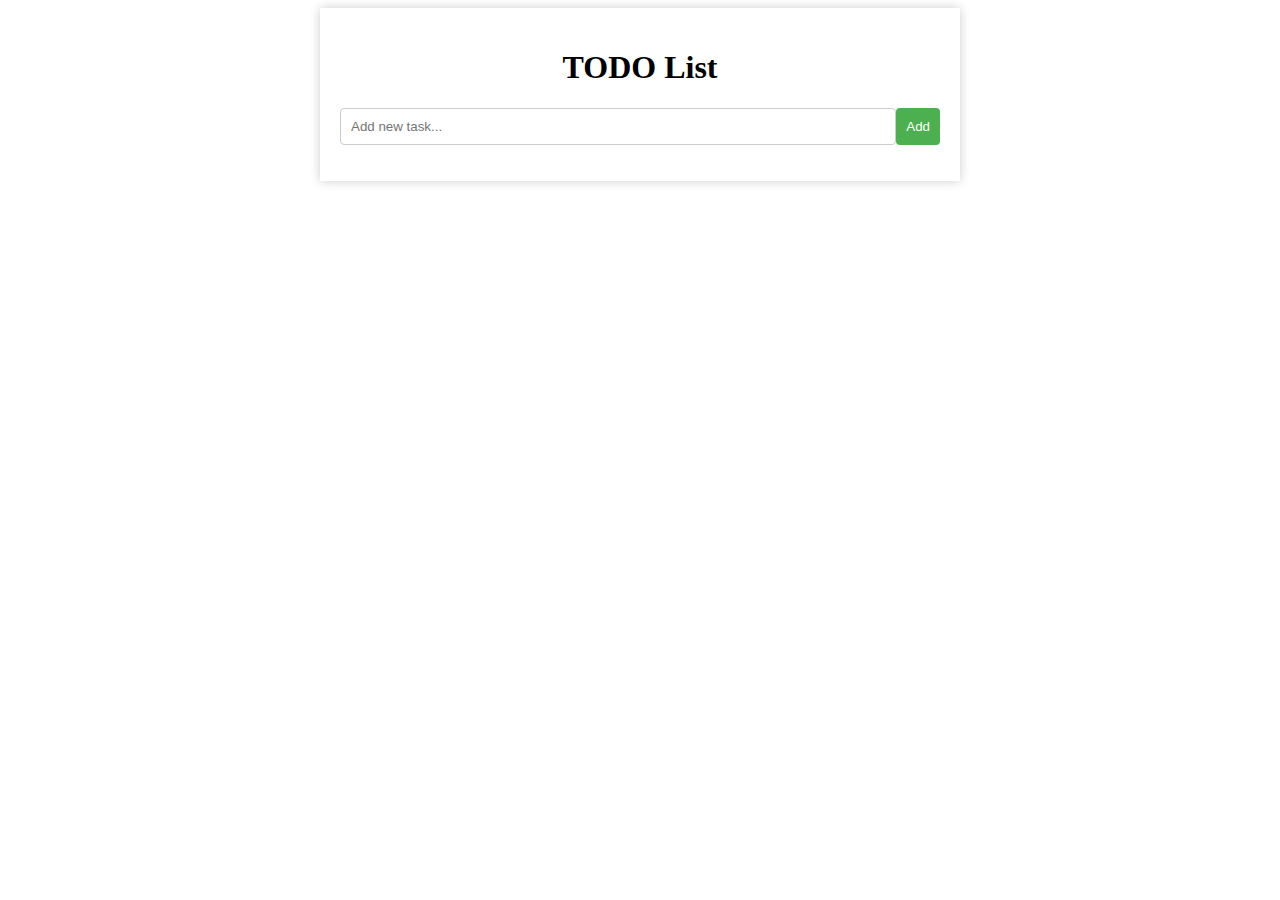
<file: index.html>
<!DOCTYPE html>
<html lang="en">

<head>
    <meta charset="UTF-8">
    <title>TODO List</title>
    <link rel="stylesheet" type="text/css" href="style.css">
</head>

<body>
    <div class="wrapper">
        <h1>TODO List</h1>
        <form>
            <input type="text" id="new-task" placeholder="Add new task...">
            <button type="submit" id="add-task-btn">Add</button>
        </form>
        <ul id="task-list">
        </ul>
    </div>
    <script src="app.js"></script>
</body>

</html>

<!-- 
    '<!DOCTYPE html>'
This is the doctype declaration. It specifies the version of HTML that the page is written in, in this case HTML5.

    '<html lang="en">'
This is the opening tag for the HTML document. The lang attribute is used to specify the language of the document, in 
this case English.

    '<head>'
This is the opening tag for the head section of the HTML document. The head section contains metadata about the document, 
such as the title and external resources like stylesheets and scripts.

    '<meta charset="UTF-8">'
This meta tag specifies the character encoding used in the document, in this case UTF-8. This is important for ensuring that 
special characters and other non-ASCII characters are displayed properly.

    '<title>TODO List</title>'
This tag sets the title of the page, which appears in the browser's title bar and is used as the page's name in bookmarks and 
search engine results.

    '<link rel="stylesheet" type="text/css" href="style.css">'
This is an external stylesheet linked to the HTML document. It specifies the location of the CSS file that contains styles for 
the HTML elements.

    '<body>'
This is the opening tag for the body section of the HTML document. The body section contains the visible content of the document.

    '<div class="wrapper">'
This is a container element with the class "wrapper". It is used to group and style the content within it.

    '<h1>TODO List</h1>'
This is a level one heading element that displays the title of the page.

    '<form>'
This is a form element used to contain input fields that can be submitted.

    '<input type="text" id="new-task" placeholder="Add new task...">'
This is an input element of type text that takes in user input. The 'id' attribute is used to identify the input field for use 
in JavaScript. The 'placeholder' attribute is used to provide a hint or example text to the user.

    '<button type="submit" id="add-task-btn">Add</button>'
This is a button element that submits the form. The 'type' attribute is set to "submit" to indicate that clicking the button 
should submit the form. The 'id' attribute is used to identify the button for use in JavaScript. The text inside the button 
is "Add".

    '<ul id="task-list">'
This is an unordered list element with the id "task-list". It is used to contain the list of tasks.

    '</ul>'
This is the closing tag for the unordered list element.

    '</div>'
This is the closing tag for the container div.

    '<script src="app.js"></script>'
This is a script tag that loads the JavaScript file named "app.js". It is placed at the end of the body section to ensure that 
the HTML content is loaded before the JavaScript is executed.

 -->
</file>
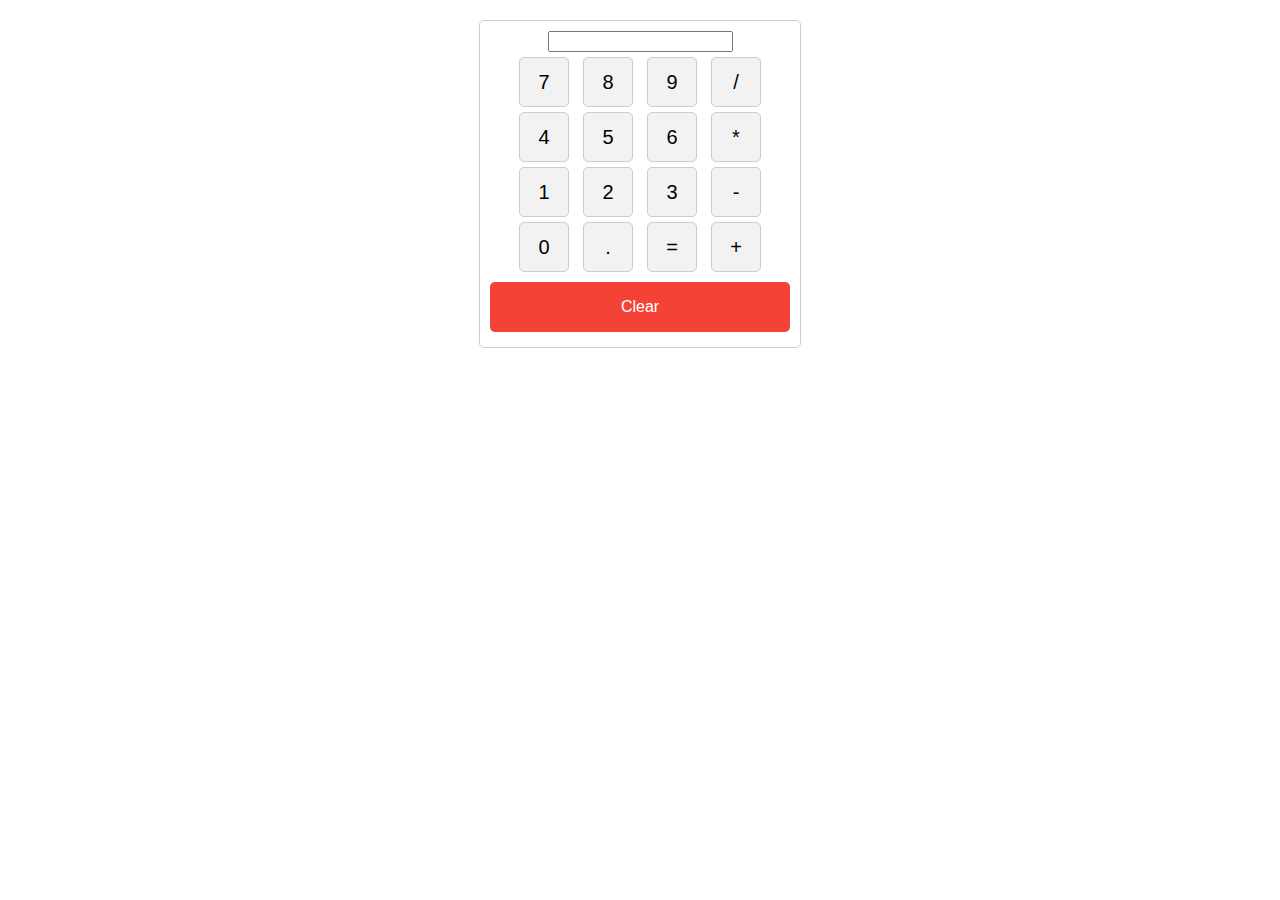
<file: 00. SIMPLE CALCULATOR IN JAVASCRIPT/index.html>
<!DOCTYPE html>
<html>

<head>
    <meta charset="utf-8">
    <title>Simple Calculator</title>
    <link rel="stylesheet" href="style.css">
</head>

<body>
    <div class="calculator">
        <input type="text" id="input">
        <div class="btn-row">
            <button onclick="addToInput('7')">7</button>
            <button onclick="addToInput('8')">8</button>
            <button onclick="addToInput('9')">9</button>
            <button onclick="addToInput('/')">/</button>
        </div>
        <div class="btn-row">
            <button onclick="addToInput('4')">4</button>
            <button onclick="addToInput('5')">5</button>
            <button onclick="addToInput('6')">6</button>
            <button onclick="addToInput('*')">*</button>
        </div>
        <div class="btn-row">
            <button onclick="addToInput('1')">1</button>
            <button onclick="addToInput('2')">2</button>
            <button onclick="addToInput('3')">3</button>
            <button onclick="addToInput('-')">-</button>
        </div>
        <div class="btn-row">
            <button onclick="addToInput('0')">0</button>
            <button onclick="addToInput('.')">.</button>
            <button onclick="calculate()">=</button>
            <button onclick="addToInput('+')">+</button>
        </div>
        <button class="clear-btn" onclick="clearInput()">Clear</button>
    </div>
    <script src="script.js"></script>
</body>

</html>

<!-- 
EXPLANATION :-

This is an HTML code for a simple calculator web page. Here's a breakdown of what each part does:

    1. The '<!DOCTYPE html>' declaration is used to tell the browser what version of HTML page is using. In this case, 
        it is using HTML5.

    2. The '<html>' element is the root element of the HTML page.

    3. The '<head>' element contains metadata about the document, including the character set used, the page title, and any 
        external stylesheets.

    4. The '<meta>' element sets the character encoding to UTF-8, which is a widely used character encoding for web pages.

    5. The '<title>' element sets the title of the web page, which is displayed in the browser's title bar.

    6. The '<link>' element links to an external stylesheet called "style.css". This file contains the CSS styles used to define 
        the layout and appearance of the calculator interface.

    7. The '<body>' element contains the visible content of the web page.

    8. The '<div>' element with the 'class="calculator"' attribute creates a container for the calculator interface.

    9. The '<input>' element with the 'type="text"' attribute creates a text input field for the user to enter expressions and 
        see the results.

    10. The '<button>' elements with the 'onclick' attributes call the 'addToInput()' function with the corresponding values when 
        clicked. This adds the numbers and operators to the input field.

    11. The '<button>' element with the 'onclick' attribute calls the 'calculate()' function when clicked. This evaluates the 
        expression in the input field and displays the result.

    12. The '<button>' element with the 'class="clear-btn"' attribute calls the 'clearInput()' function when clicked. This 
        clears the input field.

    13. The '<script>' element at the bottom links to an external JavaScript file called "script.js". This file contains the code 
        that defines the 'addToInput()', 'clearInput()', and 'calculate()' functions used by the calculator interface.

-->
</file>
<file: style.css>
.wrapper {
  max-width: 600px;
  margin: 0 auto;
  padding: 20px;
  box-shadow: 0px 0px 10px rgba(0, 0, 0, 0.2);
}

h1 {
  text-align: center;
}

form {
  display: flex;
}

#new-task {
  flex: 1;
  padding: 10px;
  border: 1px solid #ccc;
  border-radius: 4px;
}

#add-task-btn {
  padding: 10px;
  border: none;
  background-color: #4caf50;
  color: white;
  border-radius: 4px;
  cursor: pointer;
}

ul {
  padding: 0;
}

li {
  list-style: none;
  display: flex;
  align-items: center;
  justify-content: space-between;
  padding: 10px;
  margin-bottom: 10px;
  background-color: #f2f2f2;
  border-radius: 4px;
}

li span {
  flex: 1;
  margin-right: 10px;
  text-decoration: none;
}

li button {
  padding: 5px;
  border: none;
  background-color: #f44336;
  color: white;
  border-radius: 4px;
  cursor: pointer;
}
</file>
<file: 00. SIMPLE CALCULATOR IN JAVASCRIPT/style.css>
.calculator {
  width: 300px;
  margin: 20px auto;
  padding: 10px;
  border: 1px solid #ccc;
  border-radius: 5px;
  text-align: center;
}
/* 
  Certainly! This is a block of CSS code that styles the calculator container on the web page. Here's what each line does:
  
  1. .calculator is a CSS class selector that targets the div element with class="calculator" in the HTML code.
  
  2. width: 300px; sets the width of the calculator container to 300 pixels.
  
  3. margin: 20px auto; sets a margin of 20 pixels on the top and bottom, and centers the container horizontally using auto for the left and right margins.
  
  4. padding: 10px; adds 10 pixels of padding to the inside of the container, which gives some space between the border and the contents.
  
  5. border: 1px solid #ccc; adds a 1-pixel solid border around the container, with a color of #ccc (light gray).
  
  6. border-radius: 5px; sets the border radius of the container to 5 pixels, which rounds the corners of the border.
  
  7. text-align: center; centers the contents of the container horizontally, which centers the input field and buttons.
  */

.btn-row {
  margin: 5px 0;
}
/* 
  Certainly! This is a block of CSS code that styles the button rows within the calculator container. Here's what each line does:
  
  1. .btn-row is a CSS class selector that targets the div elements with class="btn-row" in the HTML code.
  
  2. margin: 5px 0; sets a margin of 5 pixels on the top and bottom of the button row, and 0 pixels on the left and right. This creates 
      a small space between each row of buttons, which makes them easier to distinguish from each other.
  */

button {
  width: 50px;
  height: 50px;
  margin: 0 5px;
  font-size: 20px;
  border: 1px solid #ccc;
  border-radius: 5px;
  cursor: pointer;
  background-color: #f2f2f2;
}
/* 
  Sure, this is a block of CSS code that styles the buttons within the calculator container. Here's what each line does:
  
  1. 'button' is a CSS selector that targets all 'button' elements in the HTML code.
  
  2. 'width: 50px;' and 'height: 50px;' sets the width and height of the buttons to 50 pixels, making them square.
  
  3. 'margin: 0 5px;' sets a margin of 0 pixels on the top and bottom of the buttons, and 5 pixels on the left and right. This creates a 
      small space between each button, making them easier to distinguish from each other.
  
  4. 'font-size: 20px;' sets the font size of the text inside the buttons to 20 pixels.
  
  5. 'border: 1px solid #ccc;' adds a 1-pixel solid border around the buttons with a color of #ccc (a light gray).
  
  6. 'border-radius: 5px;' adds a rounded border with a radius of 5 pixels to the buttons, giving them a slightly softer look.
  
  7. 'cursor: pointer;' changes the cursor to a hand icon when hovering over the button, indicating that it can be clicked.
  
  8. 'background-color: #f2f2f2;' sets the background color of the buttons to #f2f2f2 (a light gray), which provides a subtle contrast to 
      the white background of the calculator container.
  */

button:hover {
  background-color: #ddd;
}
/* 
  This code defines the hover effect on buttons in the calculator. When the user hovers over a button, the background color changes 
  to #ddd. Here's what each line does:
  
  1. 'button:hover' selects any 'button' element when the user hovers over it.
  2. 'background-color: #ddd' changes the background color of the button to #ddd when it's being hovered over.
  */

.clear-btn {
  width: 100%;
  margin: 5px 0;
  font-size: 16px;
  border: none;
  border-radius: 5px;
  cursor: pointer;
  background-color: #f44336;
  color: #fff;
}

/* 
  This code defines the styling for the "Clear" button in the calculator. Here's what each line does:
  
  1. '.clear-btn' selects any element with the class "clear-btn".
  2. 'width: 100%' sets the width of the button to 100% of its container.
  3. 'margin: 5px 0' adds a 5px margin to the top and bottom of the button.
  4. 'font-size: 16px' sets the font size of the text inside the button to 16 pixels.
  5. 'border: none' removes the border of the button.
  6. 'border-radius: 5px' adds a 5px border radius to the button.
  7. 'cursor: pointer' changes the cursor to a pointer when the user hovers over the button, indicating that it is clickable.
  8. 'background-color: #f44336' sets the background color of the button to a shade of red.
  9. 'color: #fff' sets the color of the text inside the button to white.
  */

.clear-btn:hover {
  background-color: #da190b;
}

/* 
  This CSS code defines the style for a button with a class of "clear-btn" when the mouse hovers over it.
  
  1. 'background-color' sets the background color of the button to a dark red color (#da190b) when the mouse hovers over it.
  2. ':hover' is a pseudo-class selector that applies the style to the button when the mouse is hovered over it.
  3. 'color' sets the text color of the button to white (#fff).
  
  Overall, this code defines the hover effect for the "clear" button in the calculator interface.
  */
</file>
